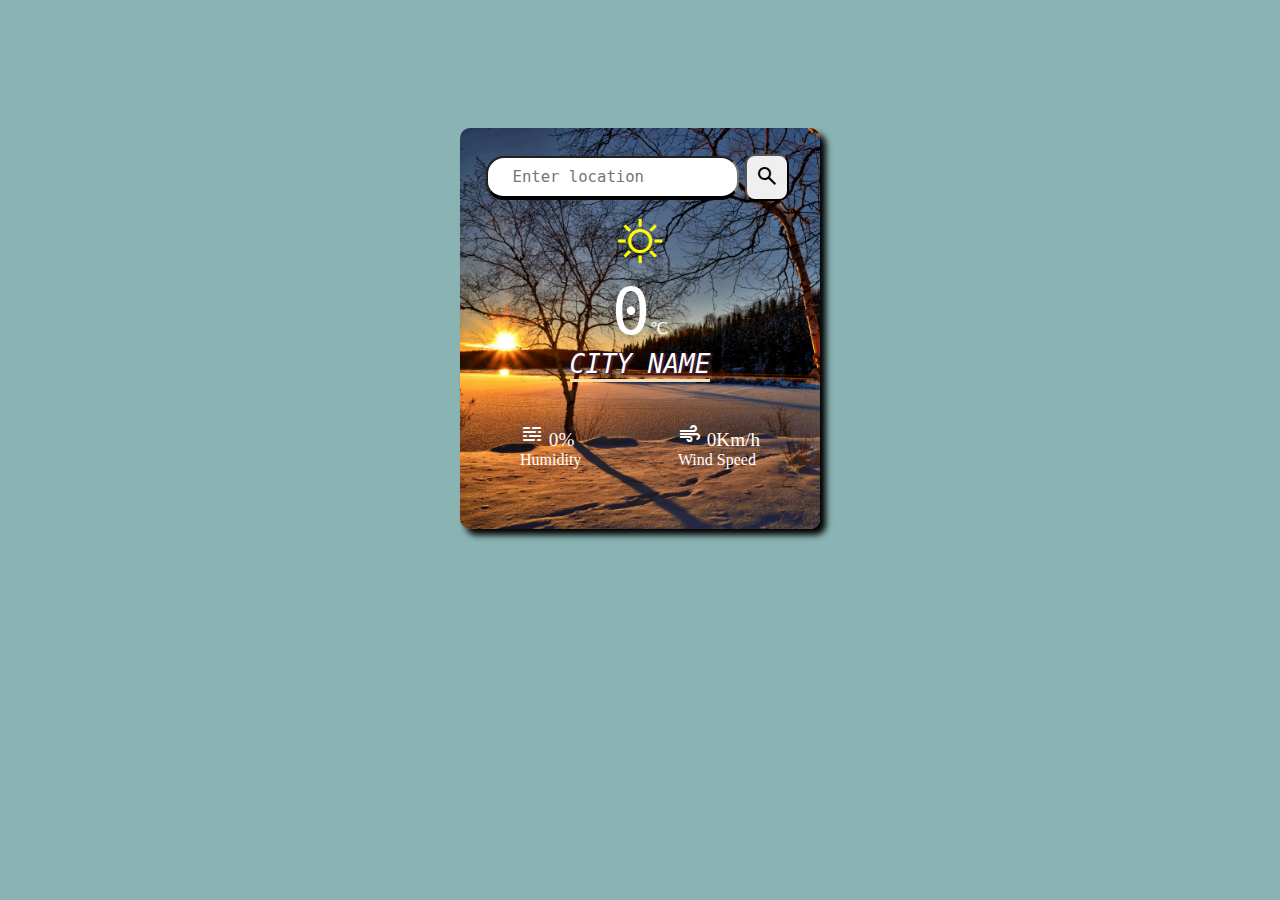
<file: lavel1/task3/index.html>
<!DOCTYPE html>
<html lang="en">
<head>
    <meta charset="UTF-8">
    <meta name="viewport" content="width=device-width, initial-scale=1.0">
    <title>weather Control</title>
    <link rel="stylesheet" href="https://fonts.googleapis.com/css2?family=Material+Symbols+Outlined:opsz,wght,FILL,GRAD@24,400,0,0" />
    <link rel="stylesheet" href="style.css">
</head>
<body>
    <div class="weatherTemplate" >
        <form action="" id="Submit">
            <input type="search" name="" id="Search" placeholder="Enter location" >
            <button type="submit"   > 
                <span class="material-symbols-outlined">
                    search
                    </span>
            </button>
        </form>
        <div class="logoTem">
            <span class="material-symbols-outlined">
                sunny
                </span>
        </div>
        <div class="">
               <span class="tem" >0</span>&#8451;

        </div>
        <address>
            City Name
        </address>
        <div class="temOther" >
            <div>
                
                <span class="material-symbols-outlined">
                    mist
                    </span>
                  <span class="Humidity" >0</span>%
                <p>
                    Humidity
                </p>
            </div>
            <div>
                <span class="material-symbols-outlined">
                    air
                    </span>
                   <span class="Wind">0</span>Km/h
                <p>
                    Wind Speed
                </p>
            </div>
        </div>
    </div>
    <script src="script.js"></script>
</body>
</html>
</file>
<file: lavel1/task3/style.css>
*{
    margin: 0%;
    padding: 0%;
}
body{
    display: flex;
    justify-content: center;
    height: 100%;
    align-items: center;
    background-color: rgba(99, 153, 155, 0.748);
}
.weatherTemplate{
    display: flex;
    flex-direction: column;
    justify-content: center;
    padding: 20px;
    border-radius: 10px;
    align-items: center;
    box-shadow: 6px 6px 6px rgb(3, 3, 3);
    margin: 10%;
    background-image: url("w1.jpg");
    background-size: cover;
    color: white;
}
input{
    outline: none;
    border-bottom: 4px solid black;
    border-radius: 18px;
    padding: 10px 25px;
    font-size: larger;
    font-family: monospace;
    color: slategrey;
}
form{
    display: flex;
    align-items: center;
    justify-content: center;
    flex-wrap: nowrap;
}
button{
    padding: 8px ;
    border-radius: 10px ;
   margin: 6px;
}
.logoTem span{
    font-size: 3rem;
    color: yellow;
    margin: 10px;
}
.tem{
    font-size: 4rem;
    font-family: monospace;
    margin: 10px auto;
}
address{
    font-size: xx-large;
    font-family: monospace;
    text-transform: uppercase;
    border-bottom: 3px solid wheat;
    text-shadow: 2px 1px 1px rgb(35, 35, 47), 2px 1px 1px rgb(219, 12, 12) , 2px 1px 1px black, 2px 1px 1px blue;
}
.temOther{
    display: flex;
    justify-content: space-between;
    align-items: center;
    margin: 30px;
    width: 260px;
}
.temOther div{
    margin: 10px;
    font-size: larger;
    margin-bottom: 10px;
}
.temOther div p{
    font-size: medium;
}
</file>
